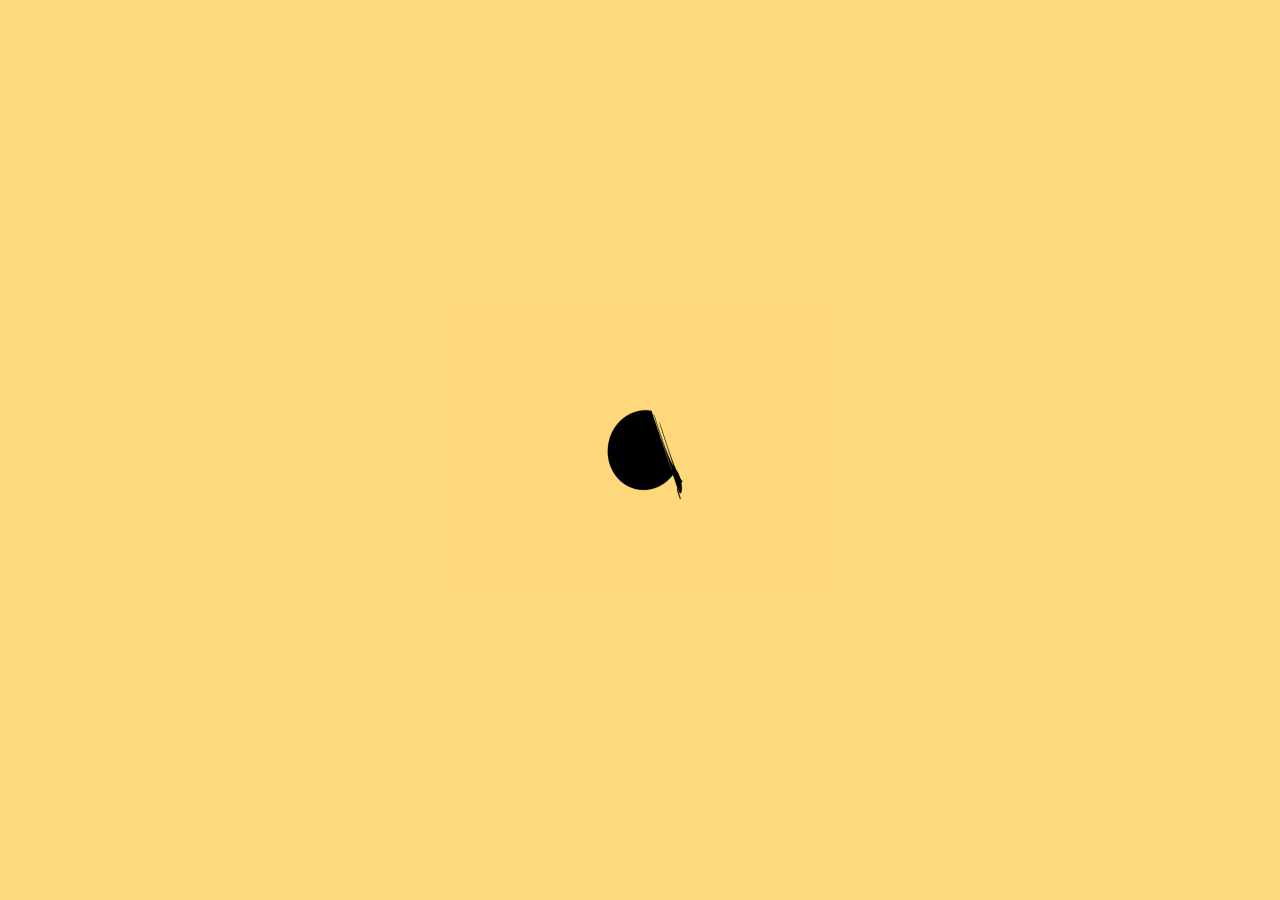
<file: assets/Web-game.html>
<!DOCTYPE html>
<html lang="en">

<head>
    <meta charset="UTF-8">
    <meta name="viewport" content="width=device-width, initial-scale=1.0">
    <!-- css -->
    <link rel="stylesheet" href="Web-game.css">
    <!-- title image -->
    <link rel="icon" href="./img/logo.png" type="image/x-icon">
    <title>Game</title>
</head>

<body>

    <div class="loader">
        <img src="./img/sphere-cutting.gif" alt="">
    </div>

    <!-- cursor -->
    <div class="cursor-1"></div>
    <div class="cursor-2"></div>

    <div class="container-main">
        <div class="bubbles">
            <span style="--i:11;"></span>
            <span style="--i:12;"></span>
            <span style="--i:24;"></span>
            <span style="--i:10;"></span>
            <span style="--i:14;"></span>
            <span style="--i:23;"></span>
            <span style="--i:18;"></span>
            <span style="--i:16;"></span>
            <span style="--i:19;"></span>
            <span style="--i:20;"></span>
            <span style="--i:22;"></span>
            <span style="--i:25;"></span>
            <span style="--i:18;"></span>
            <span style="--i:21;"></span>
            <span style="--i:15;"></span>
            <span style="--i:13;"></span>
            <span style="--i:26;"></span>
            <span style="--i:17;"></span>
            <span style="--i:13;"></span>
            <span style="--i:28;"></span>
            <span style="--i:16;"></span>
            <span style="--i:19;"></span>
            <span style="--i:20;"></span>
            <span style="--i:22;"></span>
            <span style="--i:25;"></span>
            <span style="--i:18;"></span>
            <span style="--i:21;"></span>
            <span style="--i:15;"></span>
            <span style="--i:13;"></span>
            <span style="--i:26;"></span>
            <span style="--i:17;"></span>
            <span style="--i:13;"></span>
            <span style="--i:28;"></span>
            <span style="--i:16;"></span>
            <span style="--i:19;"></span>
            <span style="--i:20;"></span>
            <span style="--i:22;"></span>
            <span style="--i:25;"></span>
            <span style="--i:18;"></span>
            <span style="--i:21;"></span>
            <span style="--i:15;"></span>
            <span style="--i:13;"></span>
            <span style="--i:26;"></span>
            <span style="--i:17;"></span>
            <span style="--i:13;"></span>
            <span style="--i:28;"></span>
        </div>
    </div>

    <div class="container">
        <h2>Game</h2>
        <div class="game"></div>
        <button class="reset" onclick="window.location.reload();">Reset Game</button>
    </div>


    <script>
        // disabled right click
        document.addEventListener(
        "contextmenu",
        function (e) {
             e.preventDefault();
          },
        false
       );

        
        const emojis = ["😎", "😎", "😋", "😋", "😛", "😛", "🤑", "🤑", "🤡", "🤡", "❤", "❤", "🧡", "🧡", "⭐", "⭐"];
        var shuf_emojis = emojis.sort(() => (Math.random() > .5) ? 2 : -1);
        for (var i = 0; i < emojis.length; i++) {
            let box = document.createElement('div')
            box.className = 'item';
            box.innerHTML = shuf_emojis[i]

            box.onclick = function () {
                this.classList.add('boxOpen')
                setTimeout(function () {
                    if (document.querySelectorAll('.boxOpen').length > 1) {
                        if (document.querySelectorAll('.boxOpen')[0].innerHTML == document.querySelectorAll('.boxOpen')[1].innerHTML) {
                            document.querySelectorAll('.boxOpen')[0].classList.add('boxMatch')
                            document.querySelectorAll('.boxOpen')[1].classList.add('boxMatch')

                            document.querySelectorAll('.boxOpen')[1].classList.remove('boxOpen')
                            document.querySelectorAll('.boxOpen')[0].classList.remove('boxOpen')

                            if (document.querySelectorAll('.boxMatch').length == emojis.length) {
                                alert('You Win 😎')
                            }
                        }
                        else {
                            document.querySelectorAll('.boxOpen')[1].classList.remove('boxOpen')
                            document.querySelectorAll('.boxOpen')[0].classList.remove('boxOpen')
                        }
                    }
                }, 200)
            }

            document.querySelector('.game').appendChild(box);
        }



        var cursor1 = document.querySelector(".cursor-1");
        var cursor2 = document.querySelector(".cursor-2");
        document.addEventListener("mousemove", function (e) {
            cursor1.style.cssText = cursor2.style.cssText = "left: " + e.clientX
                + "px; top: " + e.clientY + "px;";
        })


        // loading
        var loader = document.querySelector('.loader');
        window.addEventListener("load", vanish);

        function vanish() {
            loader.classList.add("loader-hidden");
        }
    </script>
</body>

</html>
</file>
<file: assets/Web-game.css>
* {
    margin: 0;
    padding: 0;
    -webkit-box-sizing: border-box;
    box-sizing: border-box;
    font-family: 'Poppins', sans-serif;
    text-decoration: none;
    list-style: none;
    border: none;
    outline: none;
    scroll-behavior: smooth;
}

::-webkit-scrollbar {
    width: 5px;
    background: var(--bg-color);
}

::-webkit-scrollbar-thumb {
    background: var(--main-color);
}

:root {
    --bg-color: #212121;
    --second-bg-color: #2e2e2e;
    --main-color: #d59f0c;
    --sidebar-text-color: #818181;
    --white-color: white;
    --black-color: #000;
}

html {
    font-size: 62.5%;
    /* overflow-x: hidden; */
    -webkit-text-size-adjust: 100%;
    -webkit-tap-highlight-color: transparent;
}

body {
    display: flex;
    justify-content: center;
    align-items: center;
    min-height: 100vh;
    background: var(--second-bg-color);
}

.loader {
    position: fixed;
    top: 0;
    left: 0;
    width: 100%;
    height: 100%;
    display: flex;
    justify-content: center;
    align-items: center;
    /* background: var(--white-color); */
    background: rgb(253, 217, 126);
    z-index: 9999999;
    /* transition: opacity 90s, visibility .55s; */
}

.loader-hidden {
    animation: vanish 1s forwards;
}

.cursor-1 {
    position: fixed;
    width: 50px;
    height: 50px;
    border: 1px solid var(--main-color);
    border-radius: 50%;
    left: 0;
    top: 0;
    pointer-events: none;
    transform: translate(-50%, -50%);
    z-index: 999999;
}

.cursor-2 {
    position: fixed;
    width: 8px;
    height: 8px;
    background: var(--main-color);
    border-radius: 50%;
    left: 0;
    top: 0;
    pointer-events: none;
    transform: translate(-50%, -50%);
    z-index: 999999;
}

.container-main {
    position: absolute;
    width: 100%;
    height: 100%;
    overflow: hidden;
    min-height: 100vh;
}

.bubbles {
    width: 100%;
    height: 100%;
    position: relative;
    display: flex;
}

.bubbles span {
    position: relative;
    width: 3vw;
    height: 3vh;
    background: var(--main-color);
    margin: 0 4px;
    border-radius: 50%;
    box-shadow: 0 0 0 10px #d59f0c44,
        0 0 50px var(--main-color),
        0 0 100px var(--main-color);
    animation: animate 15s linear infinite;
    animation-duration: calc(125s / var(--i));
}

.bubbles span:nth-child(even) {
    background: var(--sidebar-text-color);
    box-shadow: 0 0 0 10px #81818144,
        0 0 50px var(--sidebar-text-color),
        0 0 100px var(--sidebar-text-color);
}

.container {
    position: relative;
    display: flex;
    justify-content: center;
    align-items: center;
    flex-direction: column;
    gap: 30px;
    background: var(--bg-color);
    border: 2px solid var(--main-color);
    border-radius: 10px;
    padding: 40px 60px;
}

h2 {
    font-size: 3em;
    color: var(--white-color);
    text-transform: uppercase;
    letter-spacing: .1em;
}

.reset {
    padding: 15px 20px;
    color: var(--bg-color);
    background: var(--main-color);
    border: 4px solid var(--main-color);
    border: none;
    font-size: 1.5em;
    letter-spacing: .1em;
    text-transform: uppercase;
    cursor: pointer;
    font-weight: 600;
}

.reset:focus {
    color: var(--white-color);
    background: var(--bg-color);
    border: 1px solid var(--main-color);
}

.game {
    width: 430px;
    height: 430px;
    display: flex;
    flex-wrap: wrap;
    gap: 10px;
    transform-style: preserve-3d;
    perspective: 500px;
}

.item {
    position: relative;
    width: 100px;
    height: 100px;
    display: flex;
    justify-content: center;
    align-items: center;
    font-size: 3em;
    background: var(--white-color);
    transition: .25s;
    transform: rotateY(180deg);
}

.item.boxOpen {
    transform: rotateY(0deg);
}

.item::after {
    content: '';
    position: absolute;
    inset: 0;
    left: 0;
    top: 0;
    background: var(--second-bg-color);
    transition: .25s;
    /* opacity: 50%; */
    transform: rotateY(0deg);
    border: 2px solid var(--sidebar-text-color);
    backface-visibility: hidden;
    transition: .5s;
    cursor: pointer;
}

.item:hover::after {
    background: var(--bg-color);
    border: 2px solid var(--main-color);
}

.boxMatch::after,
.boxOpen::after {
    transform: rotateY(180deg);
}

@keyframes vanish {
    100% {
        opacity: 1;
        visibility: hidden;
    }
}

@keyframes animate {
    0% {
        transform: translateY(100vh) scale(0);
    }

    100% {
        transform: translateY(-10vh) scale(1);
    }
}

@media (max-width: 1440px){
    .bubbles span {
        animation-duration: calc(125s / var(--i));
    }

}

@media (max-width: 768px){
    .cursor-1,
    .cursor-2{
        display: none;
    }
    .container {
        padding: 20px 10px;
    }
    .game {
        width: 280px;
        height: 280px;
        justify-content: center;
    }
    .item {
        width: 60px;
        height: 60px;
        font-size: 2em;
    }
}
</file>
